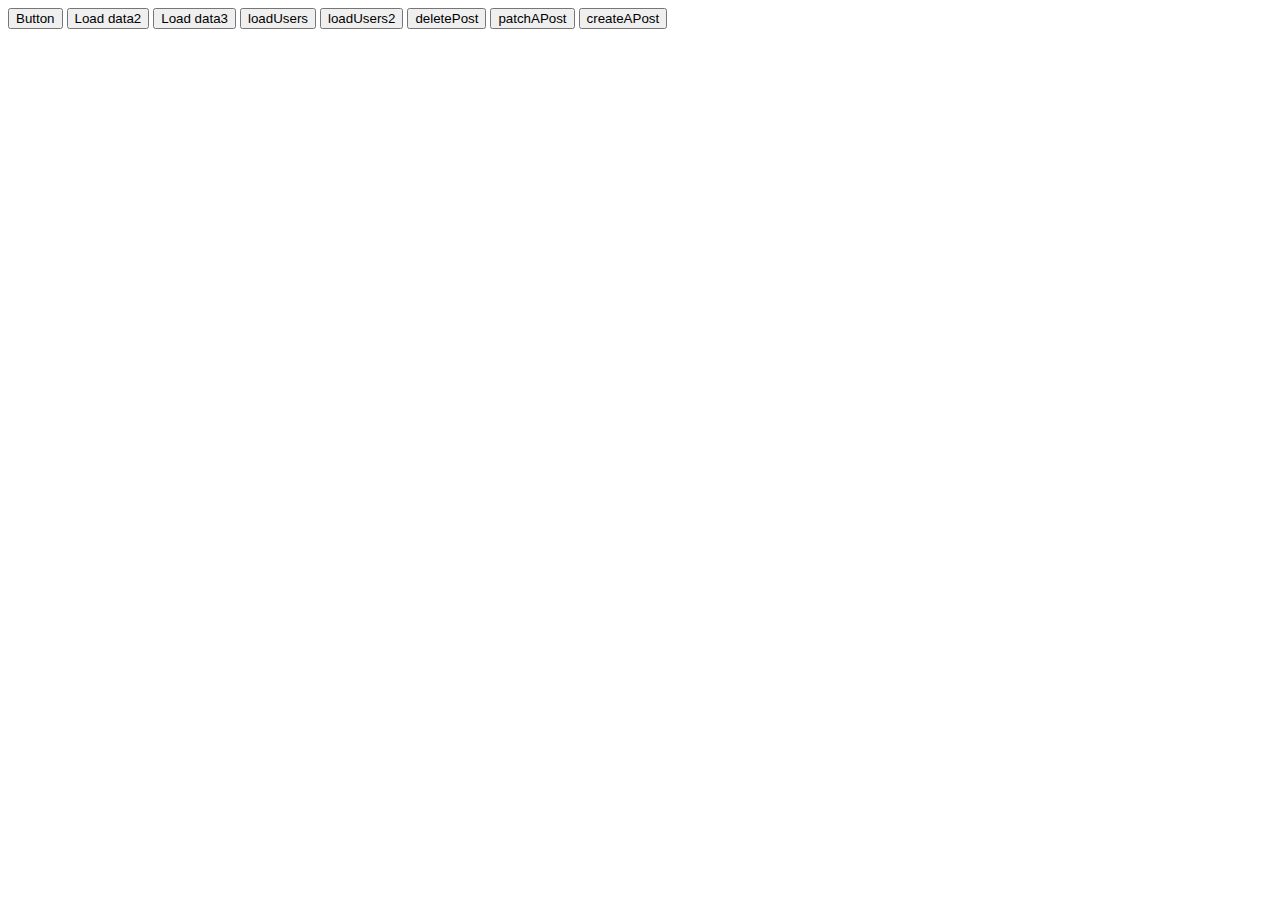
<file: Module-04/Class-01/index.html>
<!DOCTYPE html>
<html lang="en">
<head>
    <meta charset="UTF-8">
    <meta name="viewport" content="width=device-width, initial-scale=1.0">
    <title>Document</title>
</head>
<body>
    
    <button onclick="loadData()">Button</button>
    <button onclick="loadData2()">Load data2</button>
    <button onclick="loadData3()">Load data3</button>
    <button onclick="loadUsers()">loadUsers</button>
    <button onclick="loadUsers2()">loadUsers2</button>

    <button onclick="deletePost()">deletePost</button>
    <button onclick="patchAPost()">patchAPost</button>
    <button onclick="createAPost()">createAPost</button>


    <div>
        <ul id="usersUl">
             
        </ul>
    </div>


    <!-- js file added  -->

    <script src="./js/fetch.js"></script>
    <script src="./js/app.js"></script>
    <script src="./js/index.js"></script>
</body>
</html>
</file>
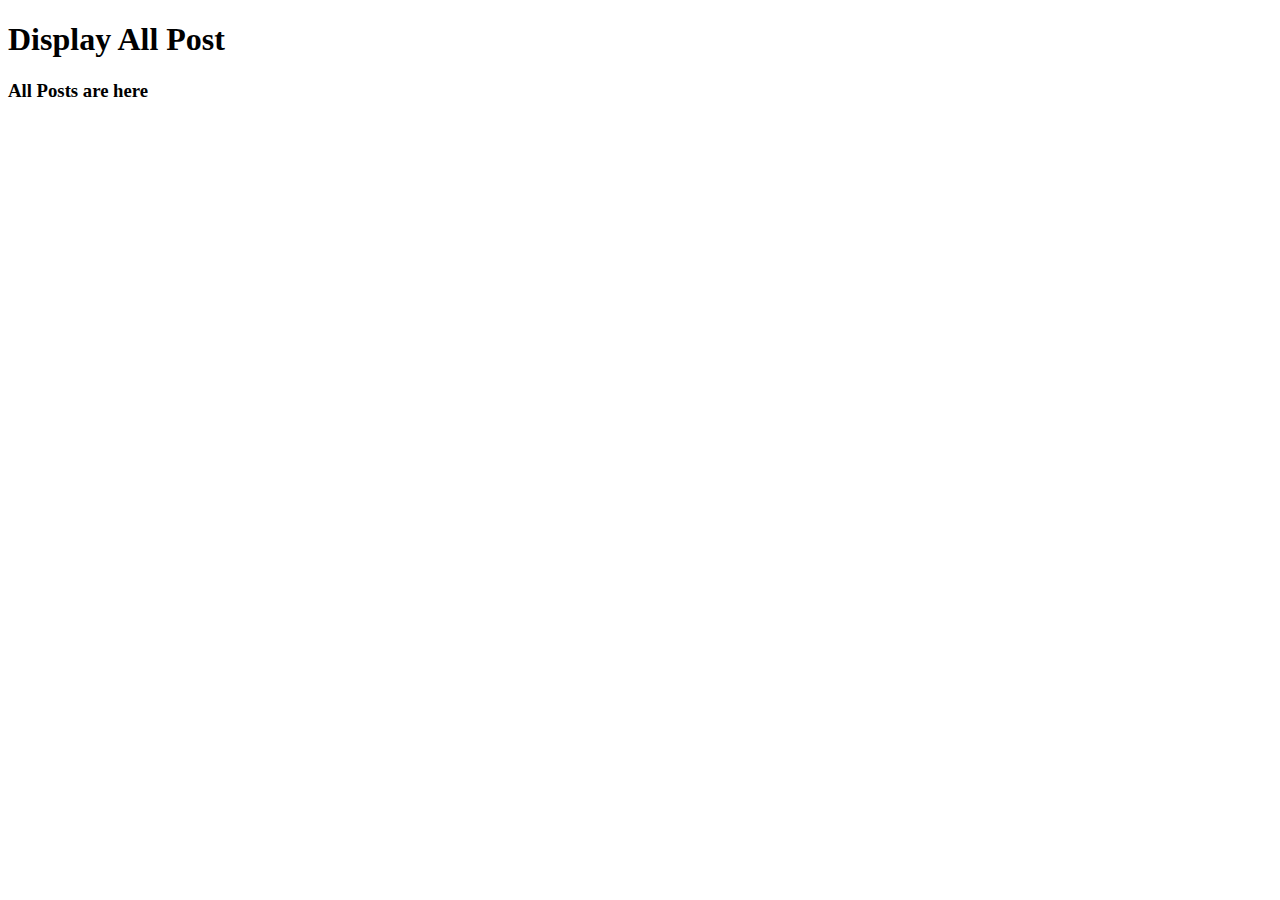
<file: Module-04/Class-6-8/index.html>
<!DOCTYPE html>
<html lang="en">

<head>
    <meta charset="UTF-8">
    <meta name="viewport" content="width=device-width, initial-scale=1.0">
    <title>Document</title>

    <style>
        .post {
            background-color: lightsalmon;
            padding: 15px;
            margin: 10px;
            border-radius: 8px;
        }
    </style>
</head>

<body>
    <header>
        <h1>Display All Post</h1>
    </header>

    <main>
        <section>
            <h3>All Posts are here</h3>

            <div id="post-container">

            </div>
        </section>
    </main>



    <script src="./post.js"></script>
</body>

</html>
</file>
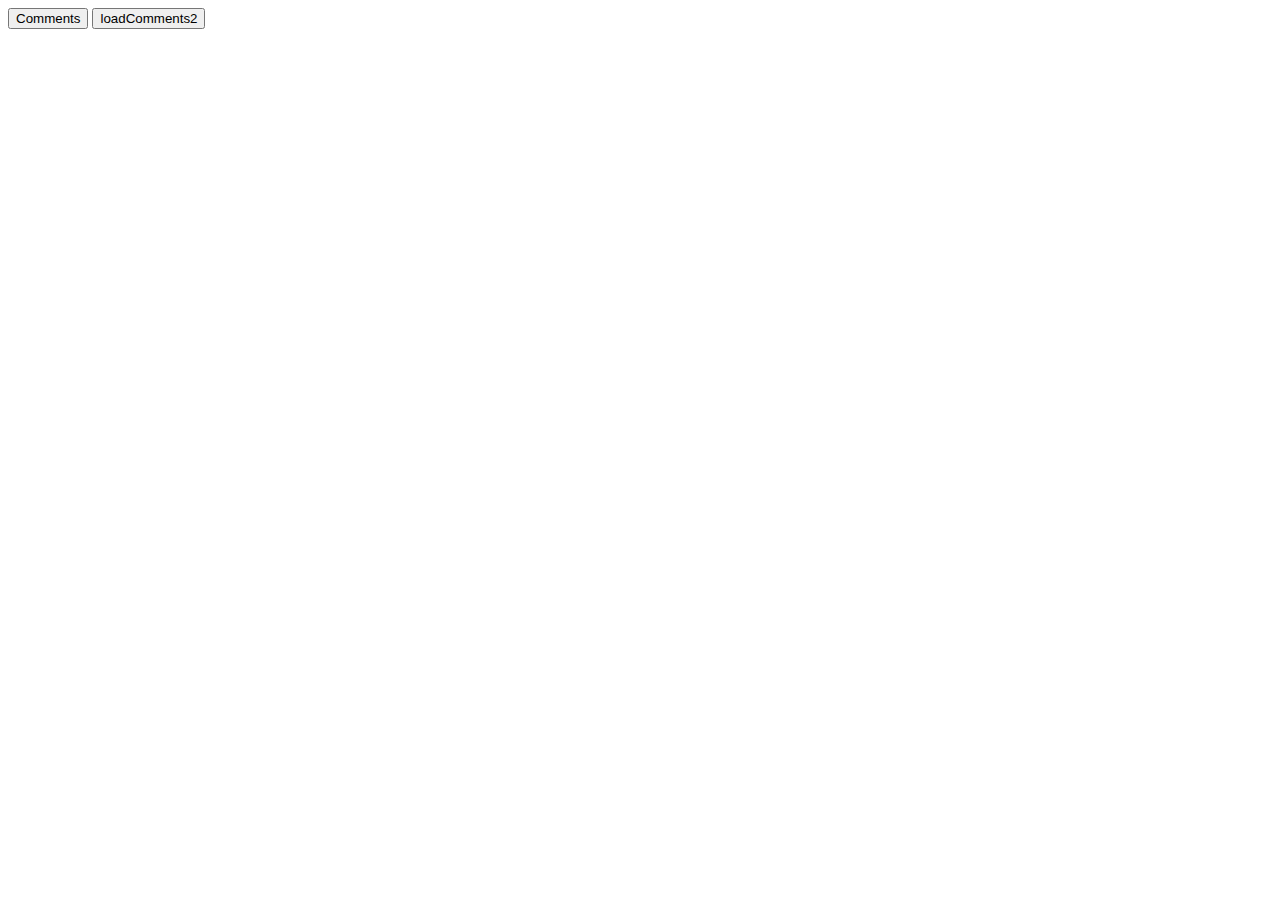
<file: Module-04/Class-9/index.html>
<!DOCTYPE html>
<html lang="en">
<head>
    <meta charset="UTF-8">
    <meta name="viewport" content="width=device-width, initial-scale=1.0">
    <title>Document</title>
</head>
<body>
    
<button onclick="comments()">Comments</button>
<button onclick="loadComments2()">loadComments2</button>


    <script src="comments.js"></script>
</body>
</html>
</file>
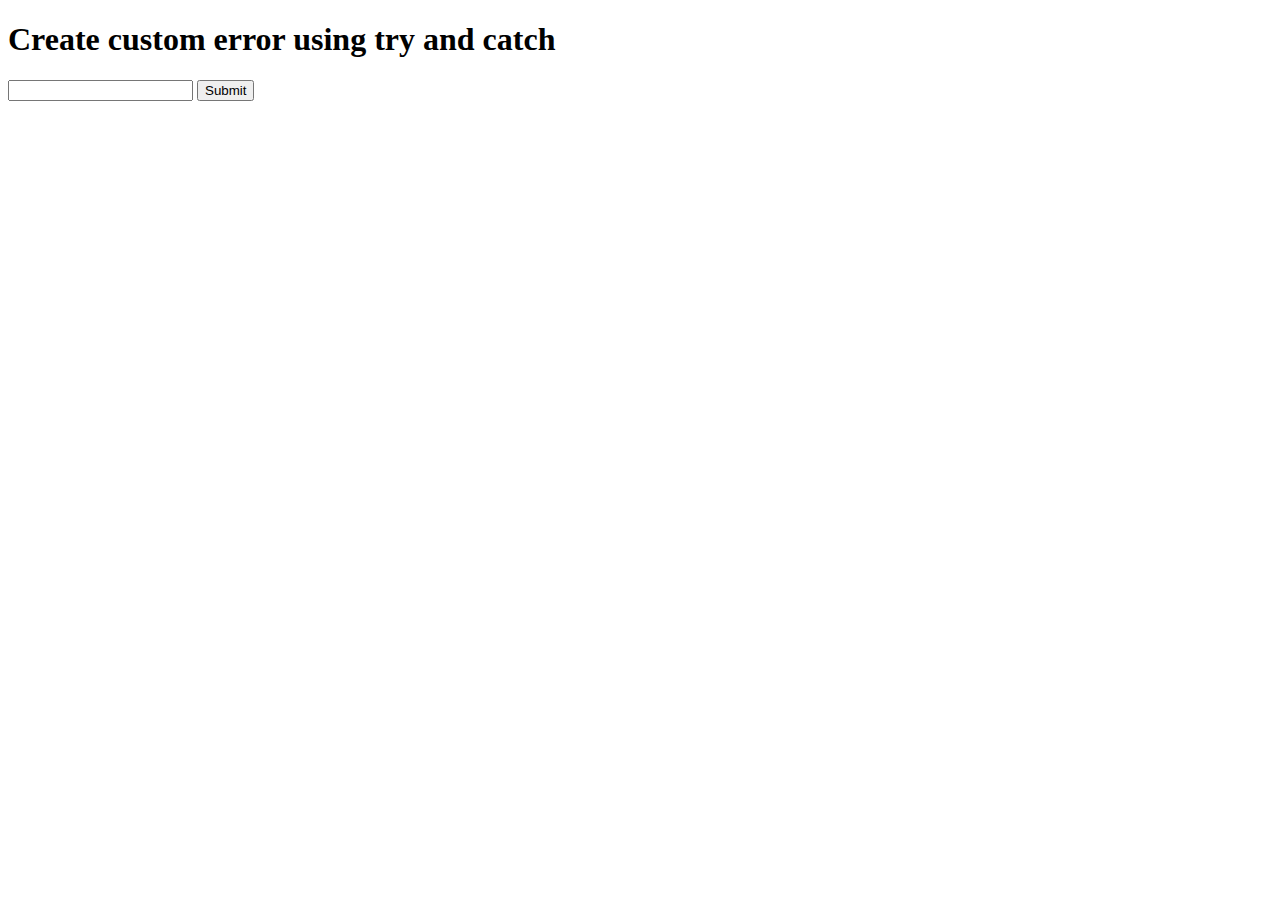
<file: Module-06/Class-08/try-catch.html>
<!DOCTYPE html>
<html lang="en">
<head>
    <meta charset="UTF-8">
    <meta name="viewport" content="width=device-width, initial-scale=1.0">
    <title>Document</title>
</head>
<body>
    
    <section>
        <div>
            <h1>Create custom error using try and catch</h1>
            <div>
                <input id="ageInput" type="text">
                <button onclick="checkAge()">Submit</button>
                <p id="error"></p>
            </div>
        </div>
    </section>




    <script src="index.js"></script>
</body>
</html>
</file>
